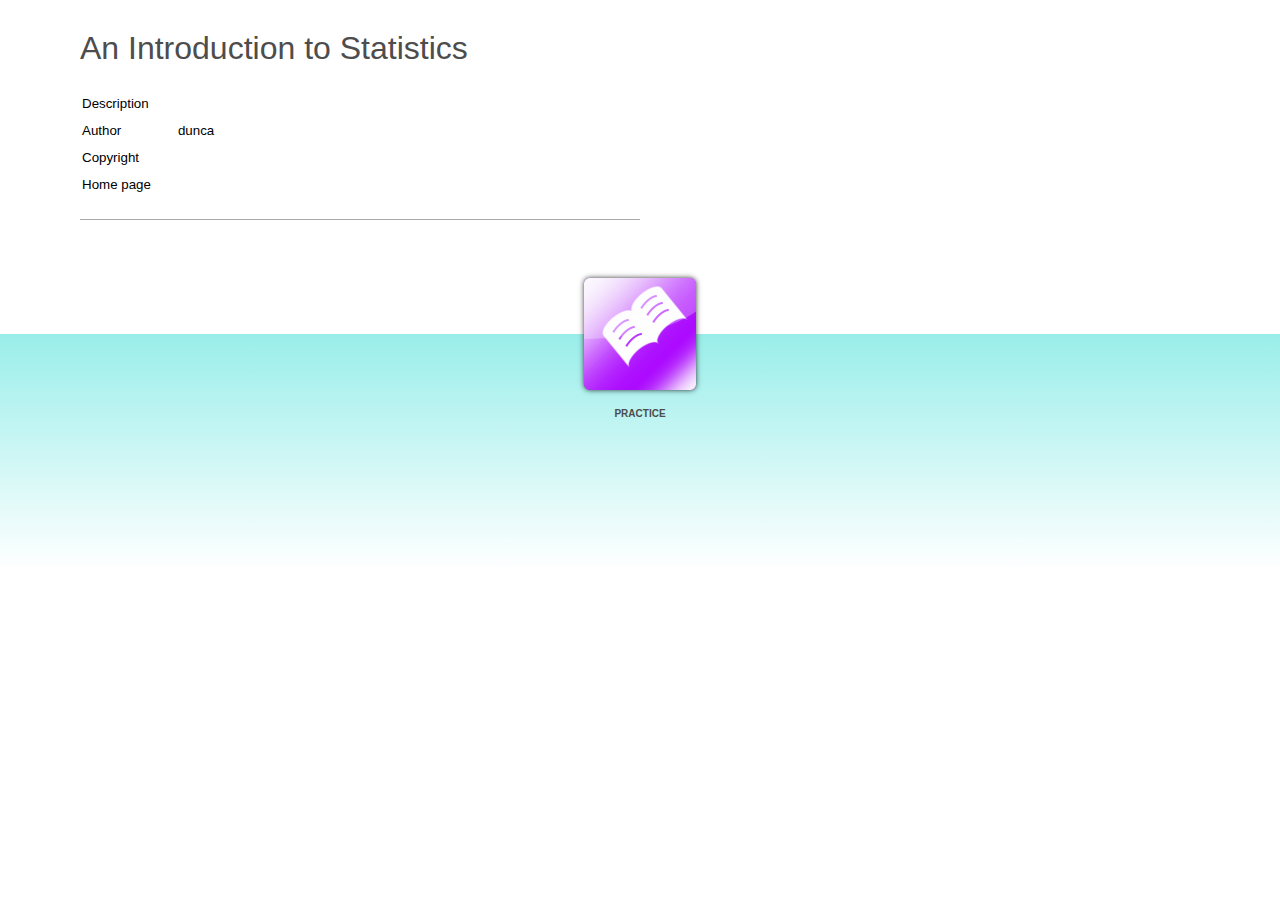
<file: index.html>
﻿<!DOCTYPE html>
<html lang="en-US" dir="ltr">
<head>
	<title>An Introduction to Statistics</title>
	<meta http-equiv="Content-Type" content="text/html; charset=utf-8"/>
	<meta http-equiv="imagetoolbar" content="no" />
	<meta name="generator" content="ActivePresenter 8.5.8"/>
	<meta name="author" content="dunca" />
	<meta name="copyright" content=" " />
	<meta name="description" content=""/>

	<link rel="stylesheet" type="text/css" href="index.css" />

	<script type="text/javascript">
		var language = {"OpenPrezError":"Could not open presentation.\nError: ","TestIntro":"Choose this mode to do a test","TutorialIntro":"Tutorial mode","Practice":"Practice","PracticeIntro":"Choose this mode to practise more","Tutorial":"Tutorial","Homepage":"Home page","Copyright":"Copyright","DemoIntro":"Play presentation automatically","Test":"Test","Demo":"Demonstration","Author":"Author","Description":"Description"};
		var PlayModes = {
			DEMO: 1,
			TUT: 2,
			PRAC: 4,
			TEST: 8
		};

		var opmodes = 4;
		function openPrez(url, mode) {
			try {
				var margin = 40;
				var top = margin, 
					left = margin, 
					width = screen.availWidth - 2 * margin, 
					height = screen.availHeight - 4 * margin;
				var styles = 'top=' + top + ',left=' + left + ',width=' + width + ',height=' + height
					+ ',location=no,toolbar=no,directories=no,status=no,menubar=no,scrollbars=yes,resizable=yes';
				var owin = window.open(encodeURI(url), '_blank', styles);
				if (owin)
					owin.focus();
			}
			catch (e) {
				alert(language.OpenPrezError + e);
			}
			return false;
		};
	</script>
</head>

<body>
	<div id="ap-top-container" class="ap-top-container">
		<div class="ap-sub-container">
			<div class="ap-layout-top">
				<script>
					var apInfoHTML = '<h1>An Introduction to Statistics</h1> \
									<table> \
										<tr> \
											<td>' + language.Description + '</td> \
											<td class="ap-left-indent" ></td> \
										</tr> \
										<tr> \
											<td>' +language.Author + '</td> \
											<td class="ap-left-indent">dunca</td> \
										</tr> \
										<tr> \
											<td>' + language.Copyright + '</td> \
											<td class="ap-left-indent"></td> \
										</tr> \
										<tr> \
											<td>' + language.Homepage + '</td> \
											<td class="ap-left-indent"><a href="" target="_blank"></a></td> \
										</tr>\
									</table> \
									<div class="ap-static-line"> \
									</div>';

					var container = document.getElementById('ap-top-container');
					var layoutTop = container.getElementsByClassName('ap-layout-top')[0];
					var apInfo = document.createElement('div');
					apInfo.classList.add('ap-info');
					apInfo.innerHTML = apInfoHTML;
					layoutTop.appendChild(apInfo);
				</script>
			</div>
		</div>
		<div class="ap-layout-bottom-container">
			<div class="ap-layout-bottom">
				<script>
					var container = document.getElementById('ap-top-container');
					var layoutBottom = container.getElementsByClassName('ap-layout-bottom')[0];
					
					var modes = [PlayModes.DEMO, PlayModes.TUT, PlayModes.PRAC, PlayModes.TEST];
					var classes = ['ap-operation-demo-btn', 'ap-operation-tutorial-btn', 'ap-operation-practice-btn', 'ap-operation-test-btn'];
					var pages = ['demo.html', 'tutorial.html', 'practice.html', 'test.html'];
					var titles = [language.DemoIntro, language.TutorialIntro, language.PracticeIntro, language.TestIntro];
					var texts = [language.Demo, language.Tutorial, language.Practice, language.Test];
					var icons = ['demo.png', 'tutorial.png', 'practice.png', 'test.png'];

					for (var i = 0; i < 4; ++i){
						if ((modes[i] & opmodes) != modes[i])
							continue;
						var btnMode = document.createElement('div');
						btnMode.classList.add('ap-operation-btn');
						btnMode.classList.add(classes[i]);
						btnMode.setAttribute('title', titles[i]);
						btnMode.setAttribute('onClick', 'openPrez("' + pages[i] +'")', titles[i]);
						btnMode.innerHTML += '<img src="index-images/' + icons[i] + '"/>' + '<div class="ap-btn-text">' + texts[i] + '</div>';
						layoutBottom.appendChild(btnMode);
					}
				</script>
			</div>
		</div>
	</div>
</body>
</html>
</file>
<file: index.css>
/*!
 * ActivePresenter HTML5 Output File
 * Copyright (c) Atomi Systems, Inc. All rights reserved.
 * https://atomisystems.com/activepresenter/
 * Version: 8.5.8
 * Date: 2022.07.28
 */
* {
	vertical-align: baseline;
	font-weight: inherit;
	font-family: inherit;
	font-style: inherit;
	padding: 0;
	margin: 0;
}
a:link {color:#5e5e5e; text-decoration:none;}
a:visited {color:#5e5e5e; text-decoration:none}
a:active {color:#5e5e5e; text-decoration:none}
a:hover {color:#5e5e5e; text-decoration:none}
p{
	font-size:10pt;
}
td{
	font-size:10pt;
	padding-top:5px;
	padding-bottom:5px;
}
td.ap-left-indent
{
	padding-left:25px;
}
img {
	border: 0 none;
}
h1{
	font-size:2em;
	font-weight:normal;
	padding-bottom:22px;
	color:#4d4d4d;
}
html, body {
	font-family: Arial;
	height:100%;
}
.ap-top-container {
	position:relative;
	width:100%;
	min-height:100%;
}
.ap-sub-container{
	margin:0px 40px;
	width:600px;
}
.ap-layout-top{
	padding-top:20px;
	min-height:250px;
}
.ap-layout-top .ap-logo{
	float:left;
	width:128px;
}
.ap-layout-top .ap-logo img{
}
.ap-layout-top .ap-info{
	margin-left:40px;
	padding-top:10px;
	padding-bottom:30px;
}
.ap-layout-top .ap-info p{
	font-size:9pt;
	line-height:180%;
}
.ap-layout-top .ap-info .ap-static-line{
	border-top:1px solid #a8a8a8;
	margin-top:20px;
	padding:10px 0px;
}
.ap-btn-text{
	margin-left:auto;
	margin-right:auto;
	font-size:10px;
	font-weight:bold;
	color:#4d4d4d;
	text-transform:uppercase;
	font-family: Arial;
	padding: 10px;
	text-align: center;
 }
 
.ap-layout-bottom-container {
	height: 300px;
	background: linear-gradient(white 0px, white 64px, rgb(153, 238, 234) 64px, white 300px);
}

.ap-layout-bottom {
	margin-left:auto;
	margin-right:auto;
	display: flex;
	width: 800px;
 }
 
.ap-operation-btn  > img{
	width:128px;
	height:128px;
	margin-left:auto;
	margin-right:auto;
}

.ap-operation-btn:hover   > img {
	filter: drop-shadow(0px 0px 10px yellow);
	-webkit-filter: drop-shadow(0px 0px 10px yellow);    
}

.ap-operation-btn {
	cursor:pointer;
	flex-grow: 1;
	display: flex;
	flex-direction: column;
	transition: transform 1s;
}

.ap-operation-btn:hover {
	transform: translateY(-10px);
	transition: transform 1s;
}
</file>
